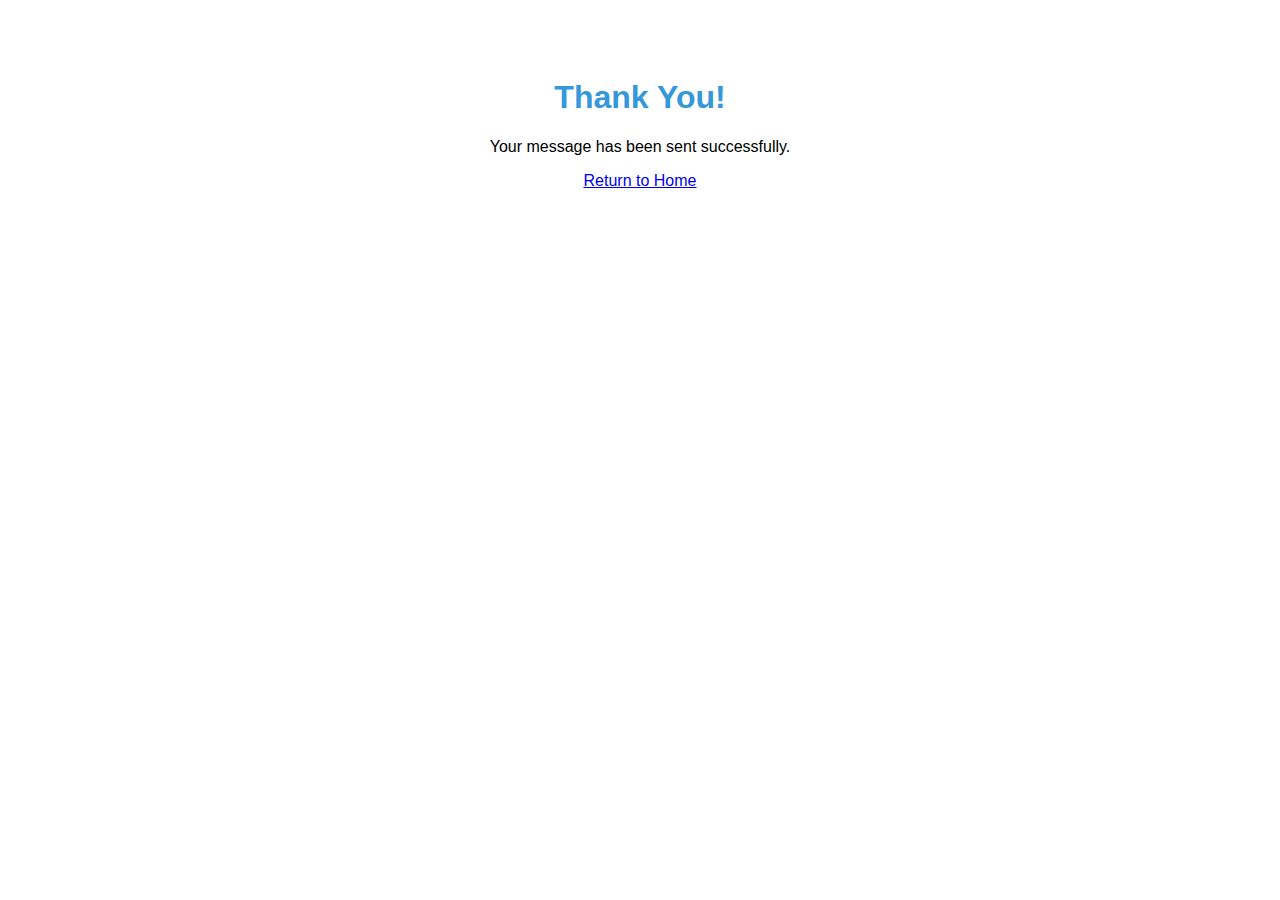
<file: thank-you.html>
<!DOCTYPE html>
<html>
<head>
    <title>Thank You</title>
    <style>
        body { font-family: Arial, sans-serif; text-align: center; padding: 50px; }
        h1 { color: #3498db; }
    </style>
</head>
<body>
    <h1>Thank You!</h1>
    <p>Your message has been sent successfully.</p>
    <a href="/">Return to Home</a>
</body>
</html>
</file>
